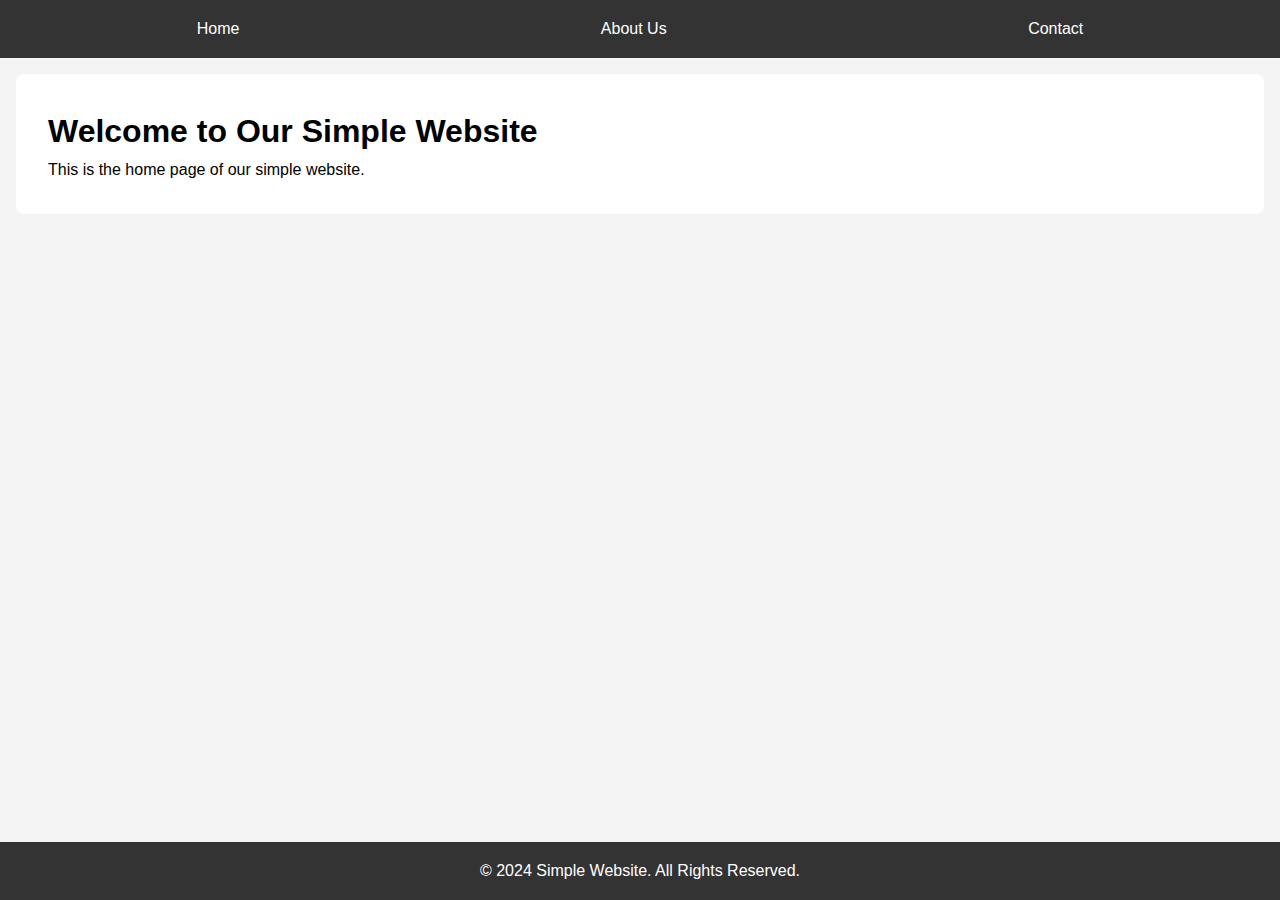
<file: index.html>
<!DOCTYPE html>
<html lang="en">
<head>
    <meta charset="UTF-8">
    <meta name="viewport" content="width=device-width, initial-scale=1.0">
    <title>Simple Website</title>
    <link rel="stylesheet" href="styles.css">
</head>
<body>
    <header>
        <nav>
            <ul>
                <li><a href="index.html">Home</a></li>
                <li><a href="about.html">About Us</a></li>
                <li><a href="contact.html">Contact</a></li>
            </ul>
        </nav>
    </header>

    <main>
        <h1>Welcome to Our Simple Website</h1>
        <p>This is the home page of our simple website.</p>
    </main>

    <footer>
        <p>&copy; 2024 Simple Website. All Rights Reserved.</p>
    </footer>
</body>
</html>
</file>
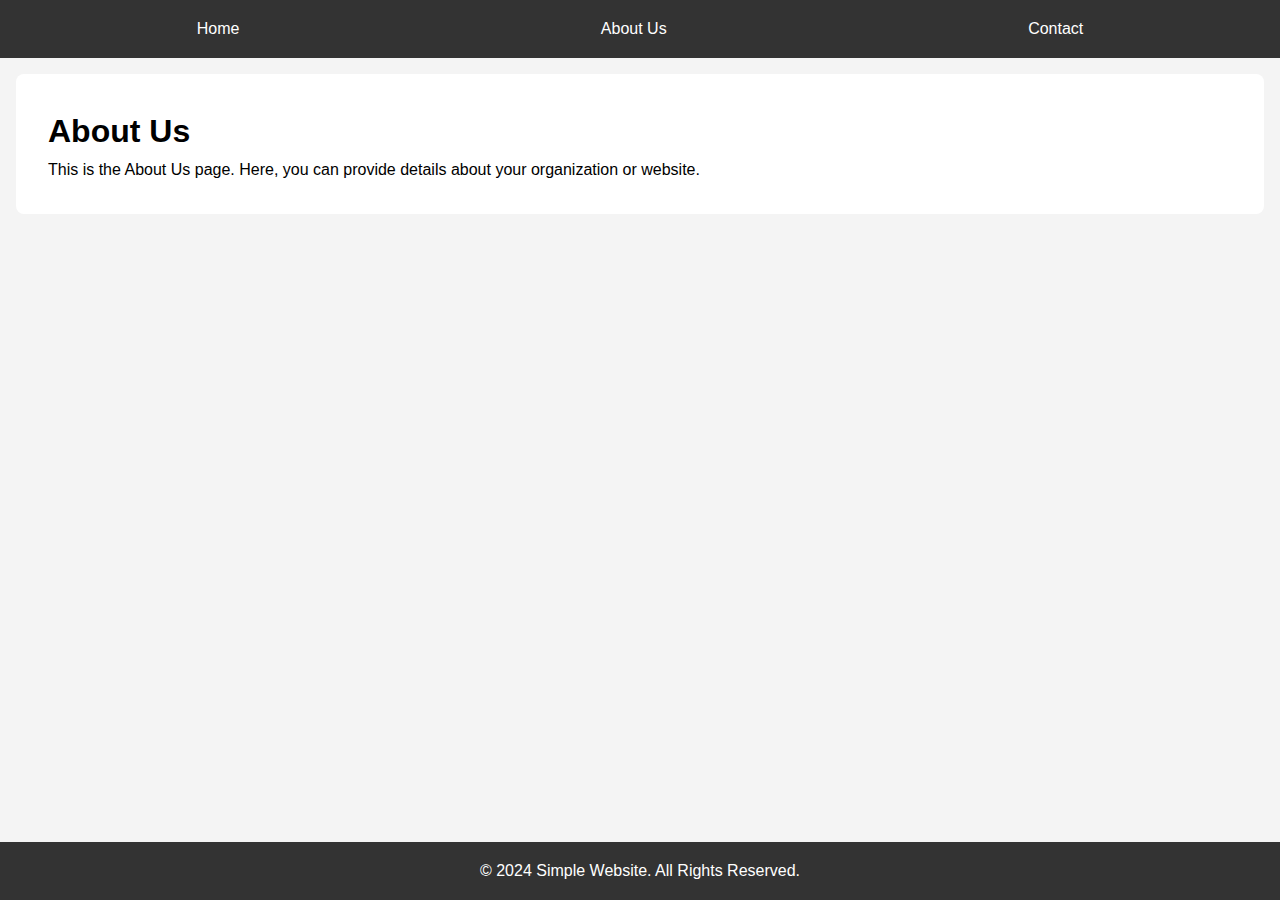
<file: about.html>
<!DOCTYPE html>
<html lang="en">
<head>
    <meta charset="UTF-8">
    <meta name="viewport" content="width=device-width, initial-scale=1.0">
    <title>About Us - Simple Website</title>
    <link rel="stylesheet" href="styles.css">
</head>
<body>
    <header>
        <nav>
            <ul>
                <li><a href="index.html">Home</a></li>
                <li><a href="about.html">About Us</a></li>
                <li><a href="contact.html">Contact</a></li>
            </ul>
        </nav>
    </header>

    <main>
        <h1>About Us</h1>
        <p>This is the About Us page. Here, you can provide details about your organization or website.</p>
    </main>

    <footer>
        <p>&copy; 2024 Simple Website. All Rights Reserved.</p>
    </footer>
</body>
</html>
</file>
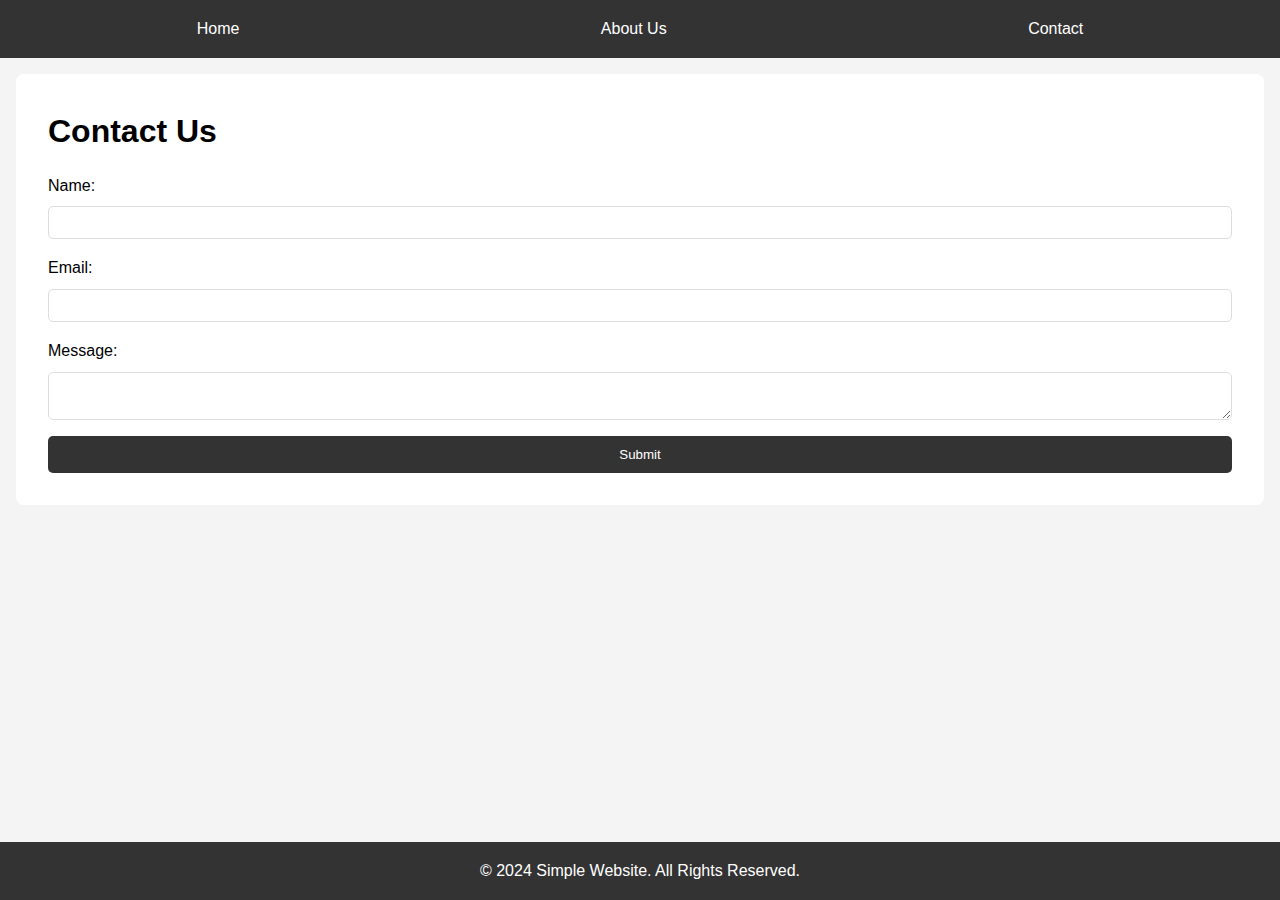
<file: contact.html>
<!DOCTYPE html>
<html lang="en">
<head>
    <meta charset="UTF-8">
    <meta name="viewport" content="width=device-width, initial-scale=1.0">
    <title>Contact - Simple Website</title>
    <link rel="stylesheet" href="styles.css">
</head>
<body>
    <header>
        <nav>
            <ul>
                <li><a href="index.html">Home</a></li>
                <li><a href="about.html">About Us</a></li>
                <li><a href="contact.html">Contact</a></li>
            </ul>
        </nav>
    </header>

    <main>
        <h1>Contact Us</h1>
        <form>
            <label for="name">Name:</label>
            <input type="text" id="name" name="name" required>

            <label for="email">Email:</label>
            <input type="email" id="email" name="email" required>

            <label for="message">Message:</label>
            <textarea id="message" name="message" required></textarea>

            <button type="submit">Submit</button>
        </form>
    </main>

    <footer>
        <p>&copy; 2024 Simple Website. All Rights Reserved.</p>
    </footer>
</body>
</html>
</file>
<file: styles.css>
/* Basic reset */
* {
    margin: 0;
    padding: 0;
    box-sizing: border-box;
}

body {
    font-family: Arial, sans-serif;
    line-height: 1.6;
    margin: 0;
    padding: 0;
    background-color: #f4f4f4;
}

header {
    background-color: #333;
    color: #fff;
    padding: 1rem;
}

nav ul {
    list-style: none;
    display: flex;
    justify-content: space-around;
}

nav ul li {
    display: inline;
}

nav ul li a {
    color: #fff;
    text-decoration: none;
    padding: 0.5rem 1rem;
}

nav ul li a:hover {
    background-color: #555;
}

main {
    padding: 2rem;
    background-color: #fff;
    margin: 1rem;
    border-radius: 8px;
}

footer {
    text-align: center;
    padding: 1rem;
    background-color: #333;
    color: #fff;
    position: fixed;
    width: 100%;
    bottom: 0;
}

form {
    display: flex;
    flex-direction: column;
}

form label {
    margin-top: 1rem;
}

form input, form textarea {
    padding: 0.5rem;
    margin-top: 0.5rem;
    border-radius: 5px;
    border: 1px solid #ddd;
}

form button {
    margin-top: 1rem;
    padding: 0.7rem;
    background-color: #333;
    color: #fff;
    border: none;
    border-radius: 5px;
    cursor: pointer;
}

form button:hover {
    background-color: #555;
}
</file>
